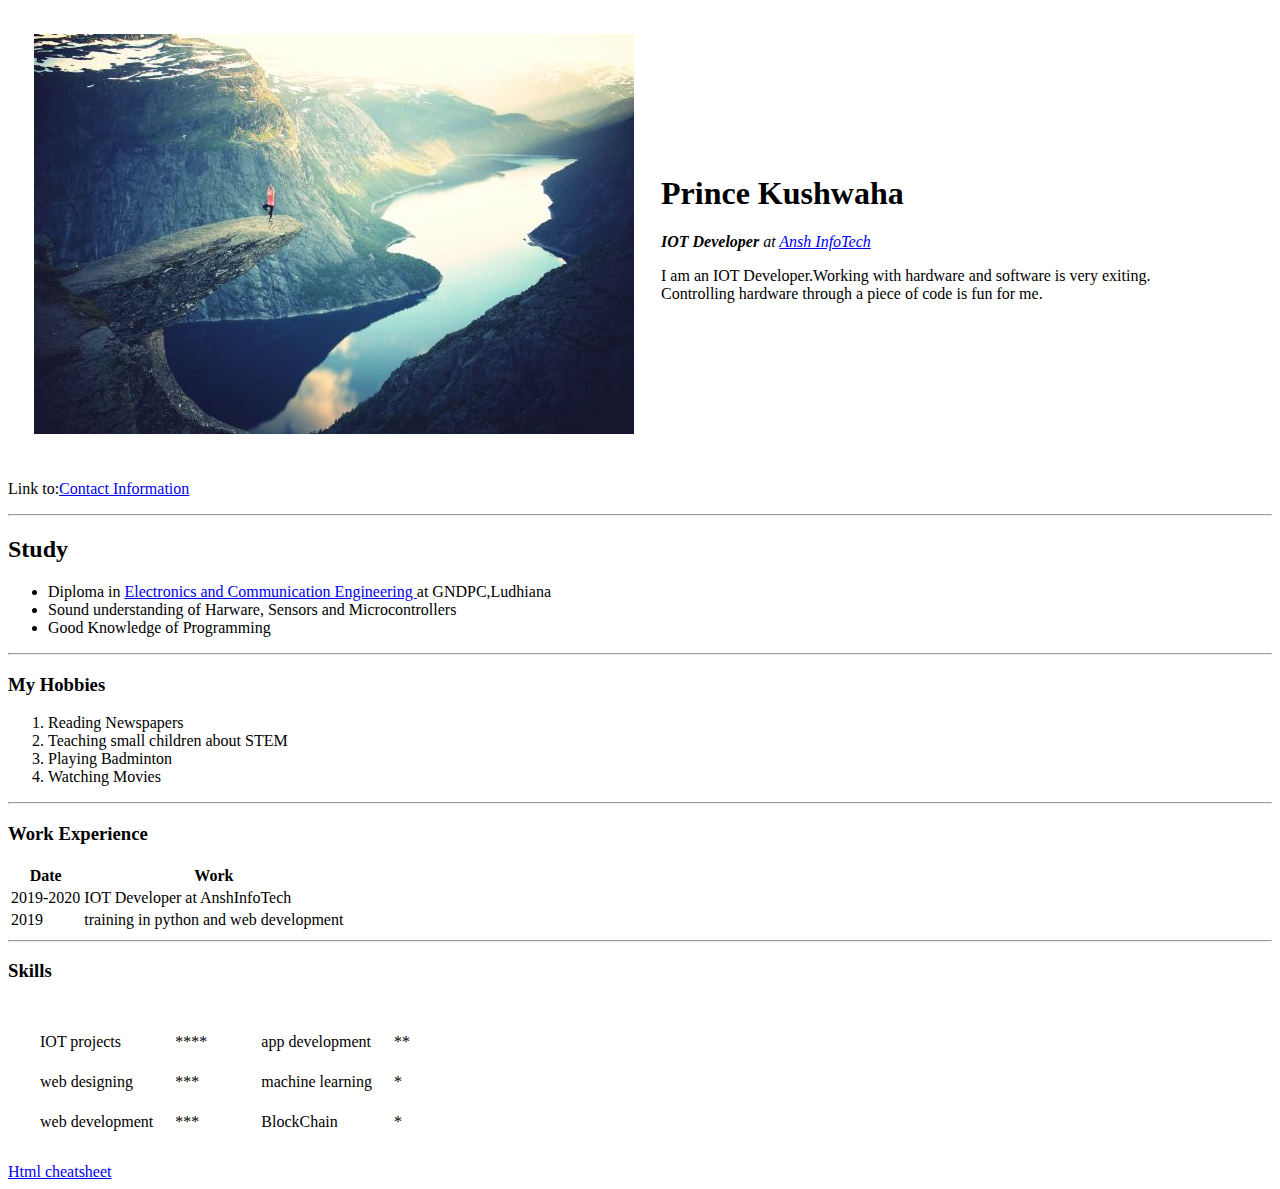
<file: index.html>
<!DOCTYPE html>
<html>
<head>
	<meta charset="utf-8">
	<title>myPersonal Web</title>
</head>
<body>
	<table cellspacing="25px">
		<thead></thead>
		<tbody>
			<tr>
				<td><img src="fords.jpg"alt="">
				</td>
				<td>
					<h1>Prince Kushwaha</h1>
					<p>
						<em>
							<strong>IOT Developer </strong>
							at 
						 	<a href="https://anshinfotech.org">Ansh InfoTech
							</a>
						</em>
					</p>
				 	<p>I am an IOT Developer.Working with hardware and software is very exiting.<br>Controlling hardware through a piece of code is fun for me.</p>
				</td>

			</tr>
		</tbody>
		<tfoot></tfoot>
	</table>
	
	

 	<p>Link to:<a href="contact.html">Contact Information</a></p>
 	<hr>
 	<h2>
 		<strong>Study</strong>
 	</h2>

 	<ul>
 		<li>Diploma in  
 			<a href="https://www.gndpoly.org/dept.php?dept=electronics">Electronics and Communication Engineering
 			</a>
 			 at
 			GNDPC,Ludhiana
 		</li>
 		<li>Sound understanding of Harware, Sensors and Microcontrollers</li>
 		<li>Good Knowledge of Programming </li>
 	</ul>
 	<hr>

 	<h3>
 		My Hobbies
 	</h3>
 	<ol>
 		<li>Reading Newspapers</li>
 		<li>Teaching small children about STEM</li>
 		<li>Playing Badminton</li>
 		<li>Watching Movies</li>
 	</ol>
 	<hr>

 	<h3>Work Experience</h3>
 	<table>
 		<thead>
 			<tr>
 				<th>Date</th>
 				<th>Work</th>
 			</tr>
 		</thead>
 		<tbody>
 			<tr>
 				<td>2019-2020</td>
 				<td>IOT Developer at AnshInfoTech</td>
 			</tr>
 			<tr>
 				<td>2019</td>
 				<td>training in python and web development</td>
 			</tr>	
 		</tbody>
 		<tfoot>
 			
 		</tfoot>
 	</table>
 	<hr>

 	<h3>Skills</h3>
 	<table cellspacing="10px">
 		<thead></thead>
 		<tbody>
 			<tr>
 				<td>
 					<table cellspacing="20px">
 					<tr>
 						<td>IOT projects</td>
 						<td>****</td>
 					</tr>
 					<tr>
 						<td>web designing</td>
 						<td>***</td>
 					</tr>
 					<tr>
 						<td>web development</td>
 						<td>***</td>
 					</tr>
 					</table>
 				</td>
 				<td>
 					<table cellspacing="20px">
 					<tr>
 						<td>app development</td>
 						<td>**</td>
 					</tr>
 					<tr>
 						<td>machine learning</td>
 						<td>*</td>
 					</tr>
 					<tr>
 						<td>BlockChain</td>
 						<td>*</td>
 					</tr>
 					</table>
 				</td>
 			</tr>
	 	</tbody>	
 		<tfoot></tfoot>
 	</table>

 	<a href=" https://web.stanford.edu/group/csp/cs21/htmlcheatsheet.pdf" download="https://web.stanford.edu/group/csp/cs21/htmlcheatsheet.pdf">Html cheatsheet</a>



<!-- <hr size="3" noshade="">
<CENTER>
	<br>
	<h1>THE ADVENTURE OF <br>SHERLOCK HOlMES</h1>
	<br>
    <h3>by</h3>
    <br>
	<h2>SIR ARTHUR CANON DOYLE</h2>
	<br>
</CENTER>
<hr size="3" noshade="">

 -->



</body>
</html>
</file>
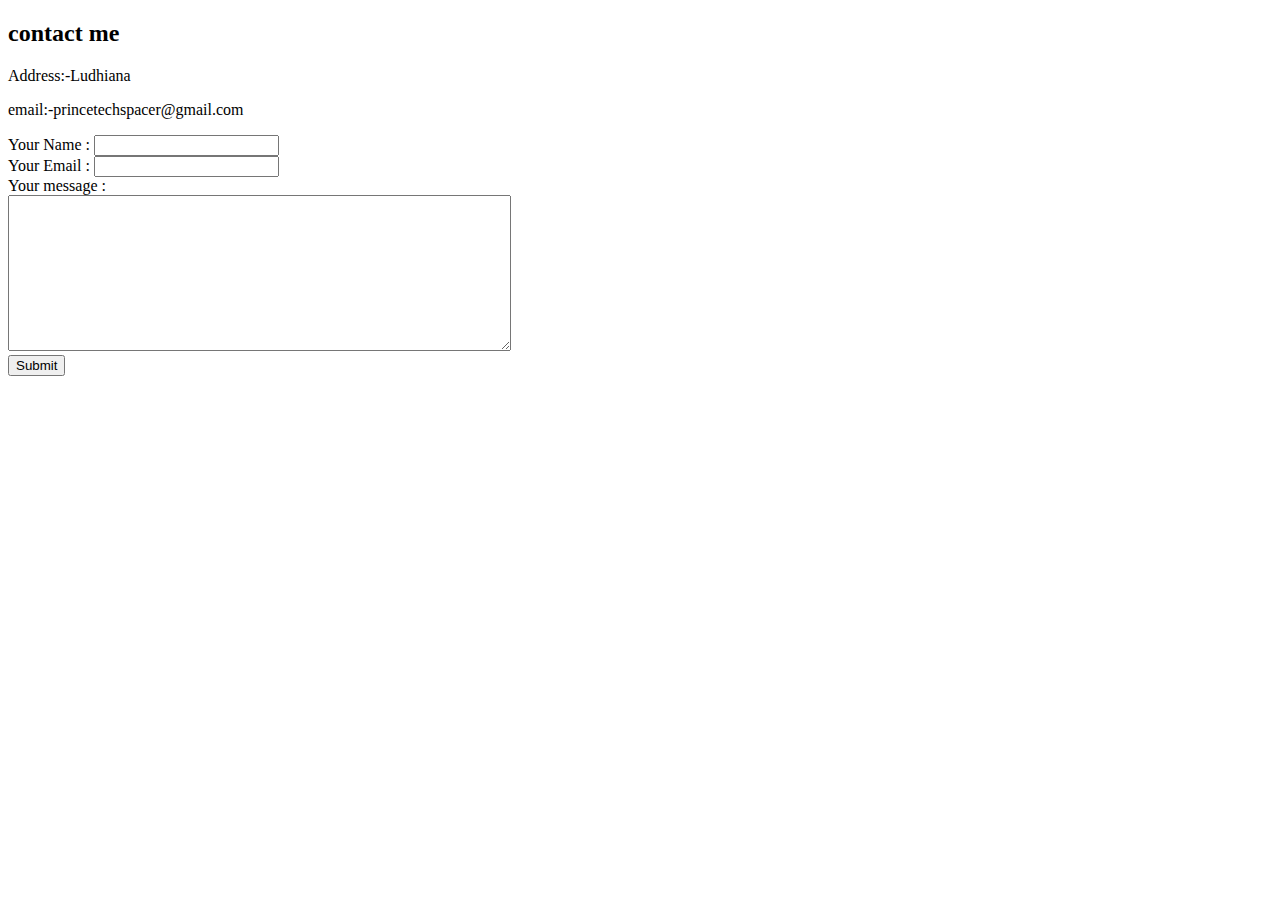
<file: contact.html>
<!DOCTYPE html>
<html>
<head>
	<title>contact</title>
</head>
<body>
	<h2>contact me</h2>
	<p>Address:-Ludhiana</p>
	<p>email:-princetechspacer@gmail.com</p>

	<form  action="mailto:info@ait.com" method="post" enctype="text/plain"> 
		<label>Your Name :</label>
		<input type="text" name="name">
		<br>
		<!-- <input type="color" name=""> 
		<br>

		<input type="file" name="">
		<input type="range" name="">
		<input type="radio" name="">
		<input type="date" name="name"> -->
		
		<label>Your Email :</label>
		<input type="email" name="email">
		<br>

		<label>Your message :</label>
		<br>
		<textarea name="msg" rows="10" cols="60"></textarea>
		<br>
		<input type="submit" name="submit">
		
	</form>
</body>
</html>
</file>
